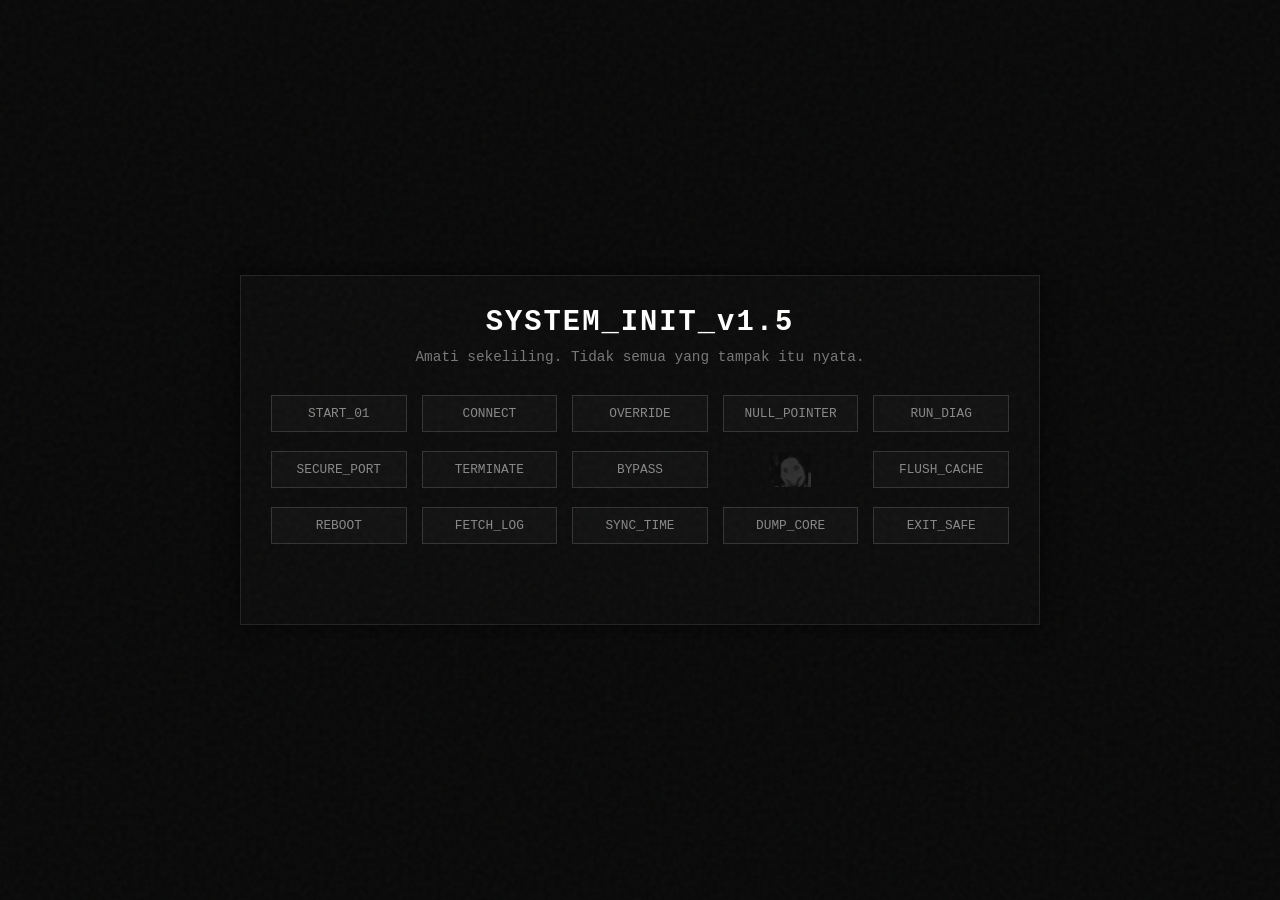
<file: index.html>
<!DOCTYPE html>
<html lang="id">
<head>
    <meta charset="UTF-8">
    <meta name="viewport" content="width=device-width, initial-scale=1.0">
    <title>The 15th — Protocol</title>
    <link rel="stylesheet" href="style.css">
</head>
<body>
    <div class="noise-overlay"></div>
    <div class="glitch-container">
        <header>
            <h1 class="flicker">SYSTEM_INIT_v1.5</h1>
            <p class="subtitle">Amati sekeliling. Tidak semua yang tampak itu nyata.</p>
        </header>

        <main class="grid-buttons">
            <!-- 15 Tombol (Fake & Real Interaction) -->
            <button class="fake-btn">START_01</button>
            <button class="fake-btn">CONNECT</button>
            <button class="fake-btn">OVERRIDE</button>
            <button class="fake-btn">NULL_POINTER</button>
            <button class="fake-btn">RUN_DIAG</button>
            <button class="fake-btn">SECURE_PORT</button>
            <button class="fake-btn">TERMINATE</button>
            <button class="fake-btn">BYPASS</button>
            
            <!-- Gambar Rahasia yang Benar (Tersembunyi di antara dekorasi) -->
            <div class="secret-image-wrapper" id="secret-trigger" title="...">
                <img src="assets/jumpscare.jpg" alt="[DATA_CORRUPT]" class="secret-img">
            </div>

            <button class="fake-btn">FLUSH_CACHE</button>
            <button class="fake-btn">REBOOT</button>
            <button class="fake-btn">FETCH_LOG</button>
            <button class="fake-btn">SYNC_TIME</button>
            <button class="fake-btn">DUMP_CORE</button>
            <button class="fake-btn">EXIT_SAFE</button>
        </main>

        <div id="status-message"></div>
    </div>
    <script src="script.js"></script>
</body>
</html>
</file>
<file: style.css>
* { box-sizing: border-box; margin: 0; padding: 0; }
body {
    background-color: #080808;
    color: #e0e0e0;
    font-family: 'Courier New', Courier, monospace;
    min-height: 100vh;
    display: flex;
    justify-content: center;
    align-items: center;
    overflow-x: hidden;
}
.noise-overlay {
    position: fixed; top: 0; left: 0; width: 100%; height: 100%;
    background: url('data:image/svg+xml;utf8,<svg viewBox="0 0 200 200" xmlns="http://www.w3.org/2000/svg"><filter id="noiseFilter"><feTurbulence type="fractalNoise" baseFrequency="0.8" numOctaves="3" stitchTiles="stitch"/></filter><rect width="100%\" height="100%\" filter="url(%23noiseFilter)" opacity="0.04"/></svg>');
    pointer-events: none; z-index: 999;
}
.glitch-container {
    width: 90%; max-width: 800px; padding: 30px; text-align: center;
    border: 1px solid #222; background: rgba(12, 12, 12, 0.95);
    box-shadow: 0 0 20px rgba(0,0,0,0.8);
}
h1 { font-size: 1.8rem; margin-bottom: 10px; color: #fff; letter-spacing: 2px; }
.subtitle { font-size: 0.9rem; color: #777; margin-bottom: 30px; }
.grid-buttons {
    display: grid; grid-template-columns: repeat(auto-fit, minmax(130px, 1fr));
    gap: 15px; justify-items: center; align-items: center; margin-bottom: 20px;
}
.fake-btn {
    background: #111; color: #888; border: 1px solid #333; padding: 10px 15px;
    font-family: inherit; font-size: 0.8rem; cursor: pointer; width: 100%;
    transition: all 0.2s ease;
}
.fake-btn:hover { background: #1a1a1a; color: #aaa; border-color: #555; }
.secret-image-wrapper {
    width: 100%; height: 45px; display: flex; justify-content: center; align-items: center;
    cursor: pointer; opacity: 0.15; filter: grayscale(100%); transition: all 0.5s ease;
    border: 1px dashed #222;
}
.secret-image-wrapper:hover { opacity: 0.8; filter: grayscale(0%); border-color: #ff3333; }
.secret-img { max-height: 35px; object-fit: contain; }
#status-message { min-height: 30px; font-size: 0.85rem; color: #ff3333; margin-top: 15px; }
.flicker { animation: textFlicker 3s infinite; }
@keyframes textFlicker {
    0%, 19.999%, 22%, 62.999%, 64%, 64.999%, 70%, 100% { opacity: 0.99; }
    20%, 21.999%, 63%, 63.999%, 65%, 69.999% { opacity: 0.4; }
}
</file>
<file: style4.css>
* { box-sizing: border-box; margin: 0; padding: 0; }
body { background: #020202; color: #888; font-family: 'Courier New', Courier, monospace; min-height: 100vh; display: flex; justify-content: center; align-items: center; overflow: hidden; }
.noise-overlay { position: fixed; width: 100%; height: 100%; background: url('data:image/svg+xml;utf8,<svg viewBox="0 0 200 200" xmlns="http://www.w3.org/2000/svg"><filter id="n"><feTurbulence type="fractalNoise" baseFrequency="0.9"/></filter><rect width="100%" height="100%" filter="url(%23n)" opacity="0.05"/></svg>'); pointer-events: none; }
.room-container { text-align: center; display: flex; flex-direction: column; align-items: center; gap: 30px; }
.story-text { font-size: 1.1rem; color: #aaa; letter-spacing: 2px; min-height: 30px; transition: opacity 1s ease; }
.door-frame { width: 120px; height: 220px; border: 2px solid #222; background: #070707; position: relative; cursor: pointer; box-shadow: inset 0 0 30px rgba(0,0,0,0.9); transition: all 0.4s ease; }
.door-frame:hover { border-color: #555; box-shadow: inset 0 0 20px rgba(255,51,51,0.2); }
.door-handle { position: absolute; right: 15px; top: 110px; width: 8px; height: 18px; background: #333; border-radius: 2px; }
</file>
<file: style1.css>
* { box-sizing: border-box; margin: 0; padding: 0; }
body { background: #050505; color: #ddd; font-family: 'Courier New', Courier, monospace; min-height: 100vh; display: flex; justify-content: center; align-items: center; }
.noise-overlay { position: fixed; width: 100%; height: 100%; background: url('data:image/svg+xml;utf8,<svg viewBox="0 0 200 200" xmlns="http://www.w3.org/2000/svg"><filter id="n"><feTurbulence type="fractalNoise" baseFrequency="0.9"/></filter><rect width="100%" height="100%" filter="url(%23n)" opacity="0.03"/></svg>'); pointer-events: none; }
.game-wrapper { width: 90%; max-width: 600px; padding: 30px; background: #0c0c0c; border: 1px solid #222; text-align: center; }
h2 { color: #fff; margin-bottom: 15px; font-size: 1.3rem; letter-spacing: 1px; }
.instruction { font-size: 0.9rem; color: #888; margin-bottom: 25px; }
.memory-grid, .hidden-symbol-grid { display: flex; flex-wrap: wrap; justify-content: center; gap: 12px; margin-bottom: 20px; }
.mem-btn, .hidden-item-btn, .fake-btn-mini { background: #151515; border: 1px solid #333; color: #fff; padding: 12px 18px; font-size: 1.2rem; cursor: pointer; transition: 0.2s; }
.mem-btn:hover, .hidden-item-btn:hover, .fake-btn-mini:hover { border-color: #ff3333; background: #220000; }
.pattern-display { font-size: 1.5rem; color: #ff3333; margin-bottom: 20px; letter-spacing: 3px; }
.pattern-input-group { display: flex; gap: 10px; justify-content: center; margin-bottom: 15px; }
input[type="number"] { background: #111; border: 1px solid #333; color: #fff; padding: 10px; font-size: 1rem; width: 120px; text-align: center; font-family: inherit; }
.horror-btn { background: #1a0000; color: #ff3333; border: 1px solid #ff3333; padding: 10px 20px; cursor: pointer; font-family: inherit; font-weight: bold; transition: 0.2s; }
.horror-btn:hover { background: #ff3333; color: #000; }
.success-text { color: #00ff66; margin-top: 15px; font-weight: bold; }
.error-text { color: #ff3333; margin-top: 15px; font-weight: bold; }
.fake-choices { display: flex; flex-direction: column; gap: 10px; }
</file>
<file: style2.css>
* { box-sizing: border-box; margin: 0; padding: 0; }
body { background: #050505; color: #ddd; font-family: 'Courier New', Courier, monospace; min-height: 100vh; display: flex; justify-content: center; align-items: center; }
.noise-overlay { position: fixed; width: 100%; height: 100%; background: url('data:image/svg+xml;utf8,<svg viewBox="0 0 200 200" xmlns="http://www.w3.org/2000/svg"><filter id="n"><feTurbulence type="fractalNoise" baseFrequency="0.9"/></filter><rect width="100%" height="100%" filter="url(%23n)" opacity="0.03"/></svg>'); pointer-events: none; }
.container { width: 90%; max-width: 600px; padding: 30px; background: #0c0c0c; border: 1px solid #222; text-align: center; }
h2 { color: #fff; margin-bottom: 20px; font-size: 1.3rem; letter-spacing: 1px; }
.corrupted-text { font-size: 1.6rem; color: #ff3333; letter-spacing: 4px; margin: 25px 0; word-break: break-all; }
.hint-box { font-size: 0.85rem; color: #777; min-height: 40px; margin-bottom: 20px; font-style: italic; }
.control-panel { display: flex; justify-content: center; gap: 15px; }
.horror-btn { background: #1a0000; color: #ff3333; border: 1px solid #ff3333; padding: 10px 20px; cursor: pointer; font-family: inherit; font-weight: bold; transition: 0.2s; }
.horror-btn:hover { background: #ff3333; color: #000; }
.flicker { animation: textFlicker 2s infinite; }
@keyframes textFlicker { 0%, 100% { opacity: 1; } 50% { opacity: 0.5; } }
</file>
<file: style3.css>
* { box-sizing: border-box; margin: 0; padding: 0; }
body { background: #050505; color: #ddd; font-family: 'Courier New', Courier, monospace; min-height: 100vh; display: flex; justify-content: center; align-items: center; }
.noise-overlay { position: fixed; width: 100%; height: 100%; background: url('data:image/svg+xml;utf8,<svg viewBox="0 0 200 200" xmlns="http://www.w3.org/2000/svg"><filter id="n"><feTurbulence type="fractalNoise" baseFrequency="0.9"/></filter><rect width="100%" height="100%" filter="url(%23n)" opacity="0.03"/></svg>'); pointer-events: none; }
.container { width: 90%; max-width: 600px; padding: 30px; background: #0c0c0c; border: 1px solid #222; text-align: center; }
h2 { color: #fff; margin-bottom: 15px; font-size: 1.3rem; }
.instruction { font-size: 0.85rem; color: #888; margin-bottom: 15px; }
.hint-container { margin-bottom: 20px; }
.hint-toggle { font-size: 0.75rem; color: #ff3333; cursor: pointer; text-decoration: underline; }
.input-group { display: flex; gap: 10px; justify-content: center; margin-bottom: 15px; }
input[type="text"] { background: #111; border: 1px solid #333; color: #fff; padding: 10px; font-size: 1rem; width: 180px; text-align: center; font-family: inherit; }
.horror-btn { background: #1a0000; color: #ff3333; border: 1px solid #ff3333; padding: 10px 20px; cursor: pointer; font-family: inherit; font-weight: bold; transition: 0.2s; }
.horror-btn:hover { background: #ff3333; color: #000; }
.shake { animation: shakeAnim 0.3s ease; }
@keyframes shakeAnim { 0%, 100% { transform: translateX(0); } 25% { transform: translateX(-6px); } 75% { transform: translateX(6px); } }
</file>
